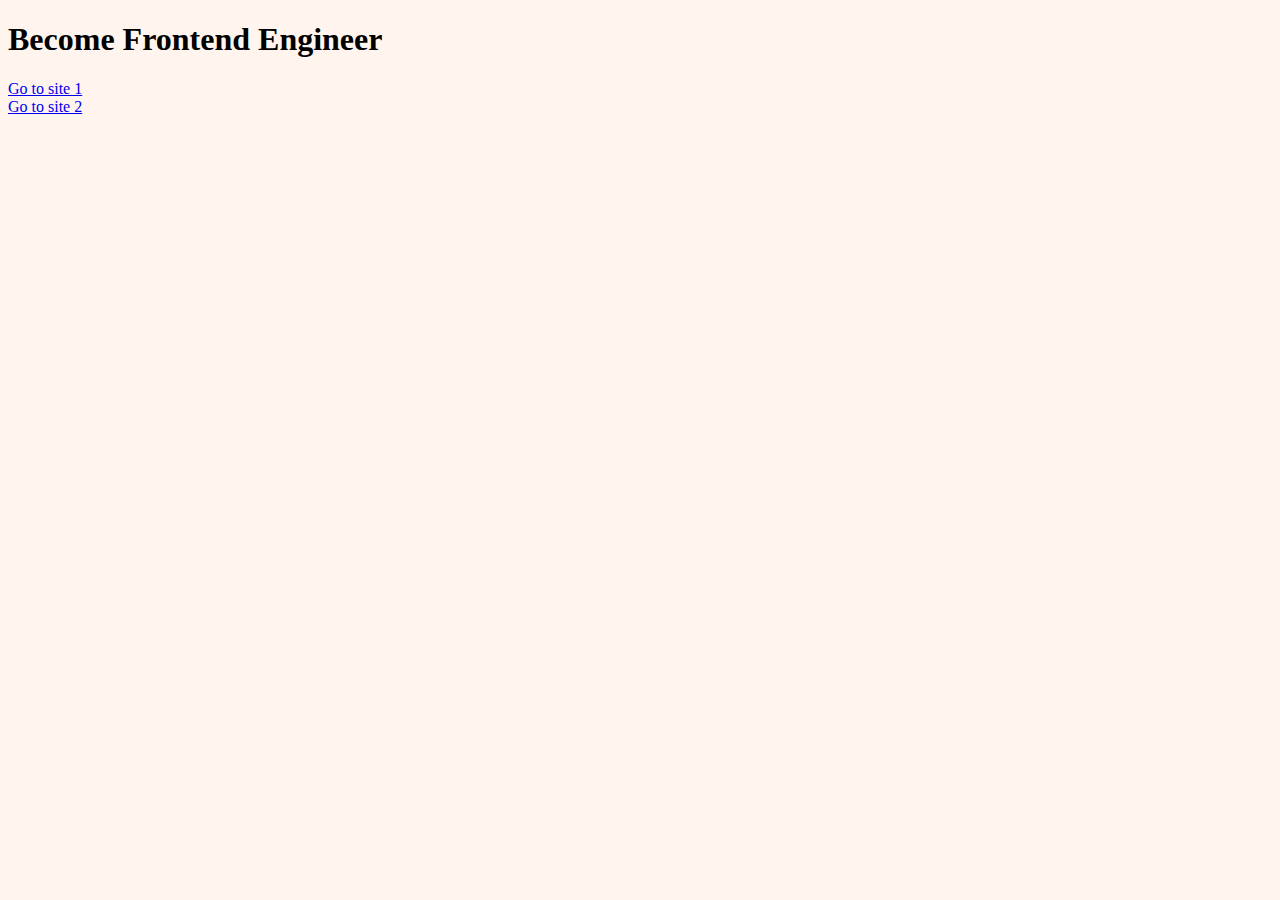
<file: index.html>
<!DOCTYPE html>
<html lang="en-US">
    <head>
        <meta charset="utf-8">
        <meta name="viewport" content="width=device-width" intial-scale=1>
        <meta name="keywords" content="Main, Menua">
        <meta name="description" content="Become Frontend Engineer">
        <meta name="author" content="Freddy Michael">
        <meta http-equiv="refresh" content="10">
        <title>Become Frontend Engineer</title>
        <link rel="stylesheet" type="text/css" href="style.css">
        <link rel="icon" type="image/x-icon" href="images/favicon.ico">
        <style src="myscript.js"></style>
    </head>
    <body>
        <h1>Become Frontend Engineer</h1>
        <a href="site1/">Go to site 1</a><br>
        <a href="site2/">Go to site 2</a>
    </body>
</html>
</file>
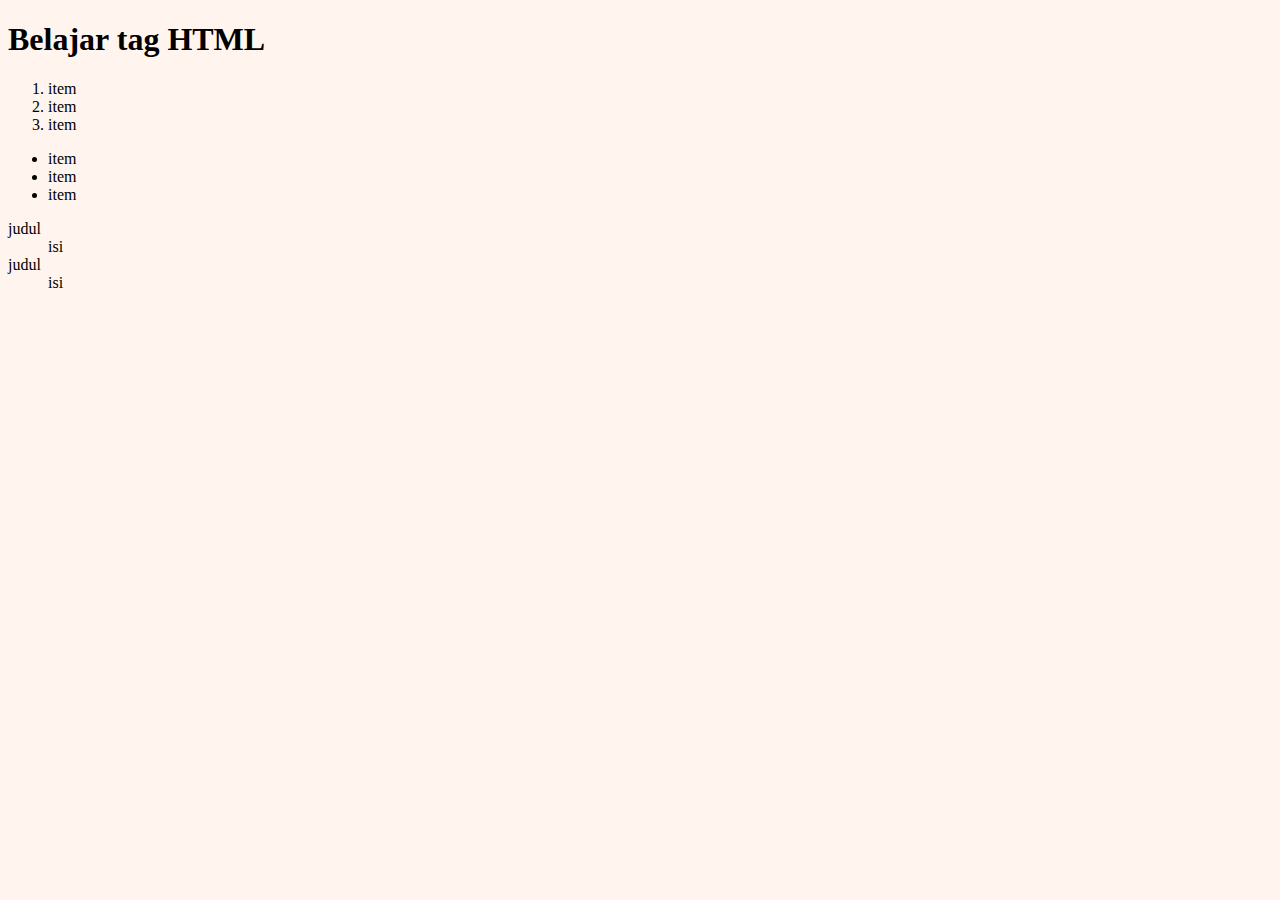
<file: site1/index.html>
<!DOCTYPE html>
<html lang="en-US">
    <head>
        <meta charset="utf-8">
        <meta name="viewport" content="width=device-width" initial-scale=1>
        <meta name="keywords" content="Belajar, Frontend, Engineer">
        <meta name="author" content="Freddy Michael">
        <meta http-equiv="refresh" content="10">
        <meta name="description" content="Belajar menjadi Frontend Engineer">
        <title>Belajar Menajadi Frontend Engineer</title>
        <link rel="stylesheet" type="text/css" href="style.css">
        <link rel="icon" type="image/x-icon" href="../images/favicon.ico">
        <style src="myscript.js"></style>
    </head>
    <body>
        <h1>Belajar tag HTML</h1>
        <ol>
            <li>item</li>
            <li>item</li>
            <li>item</li>
        </ol>
        <ul>
            <li>item</li>
            <li>item</li>
            <li>item</li>
        </ul>
        <dl>
            <dt>judul</dt>
            <dd>isi</dd>
            <dt>judul</dt>
            <dd>isi</dd>
        </dl>
    </body>
</html>
</file>
<file: style.css>
*{
    box-sizing : border-box;
}
body{
    background-color: seashell;
}
</file>
<file: site1/style.css>
*{
    box-sizing: border-box;
}
body{
    background-color: seashell;
}

table, td{
    border: 1px solid black;
}
</file>
